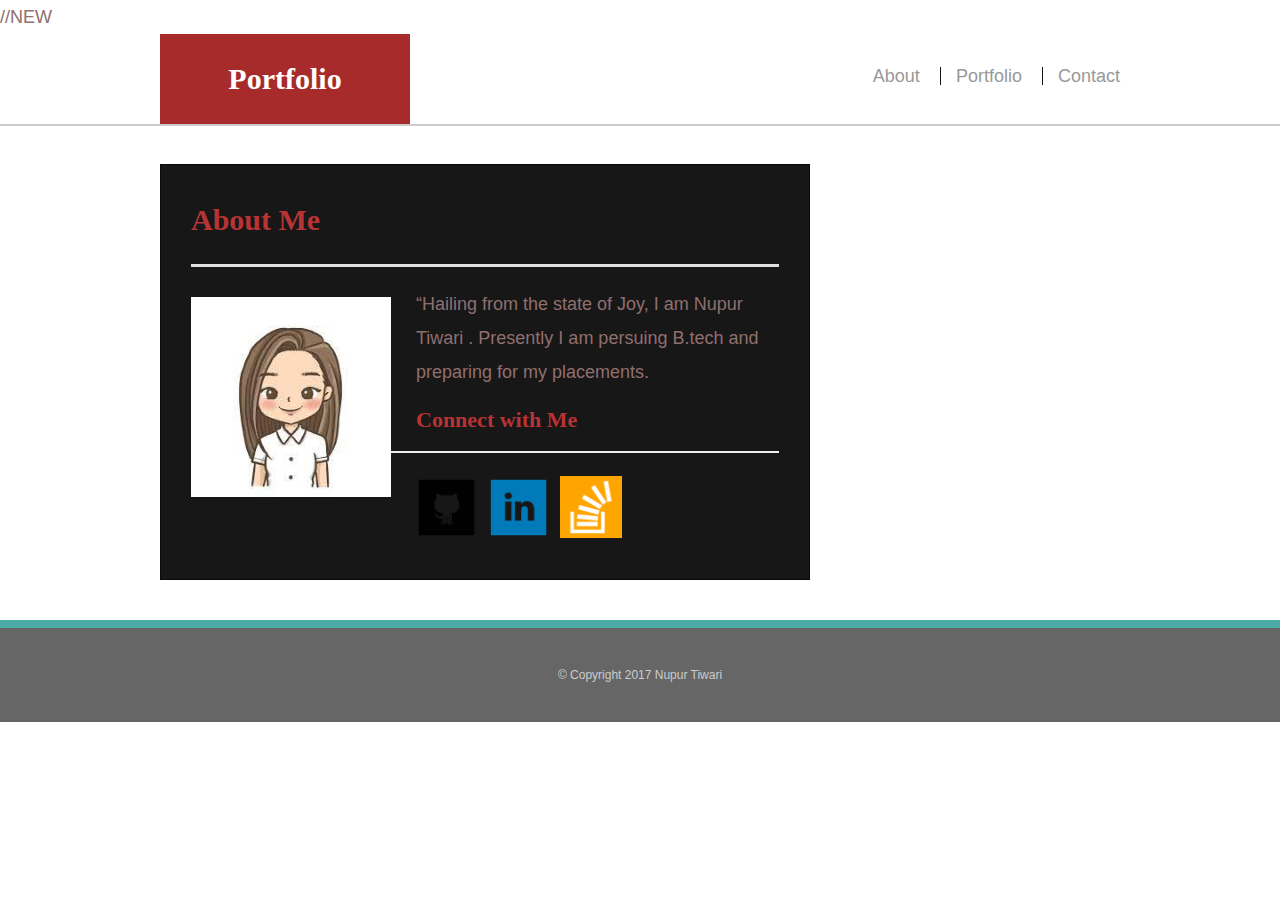
<file: docs/index.html>
<!DOCTYPE html>
//NEW
<html>

<head>
    <title>About Me</title>

    
    <link rel="stylesheet" type ="text/css" href="assets/css/reset.css">

    <link rel="stylesheet" type="text/css" href="assets/css/style.css">

    <meta name="viewport" content="width=device-width, initial-scale=1">


</head>
<header id="masthead">
    <div class="container">
        <a href="index.html" id="logo">Portfolio</a>
        <nav>
            <a href="index.html">About</a>
            <a href="portfolio.html">Portfolio</a>
            <a href="contact.html">Contact</a>
        </nav>
    </div>
</header>
<div id="main-container" class="container">
    <section class="main-section">
        <h1>About Me</h1>
        <img src="assets/images/girl.jpeg" class="auth-image" alt="Profile Pic">
        <p>“Hailing from the  state of Joy, I am Nupur Tiwari . Presently I am persuing B.tech and preparing for my placements. 
            <h2>Connect with Me</h2>
            <img src="assets/images/github_square_black-128.png" class="social" alt="Github">
            <img src="assets/images/linkedin_square_color-128.png" class="social" alt="LinkedIn">
            <img src="assets/images/stackoverflow.png" class="social" alt="Stack Overflow">
        </div>
    </section>
</div>
<footer>
    <div class="container">
        &copy; Copyright 2017 Nupur Tiwari
    </div>
</footer>
</body>

</html>
</file>
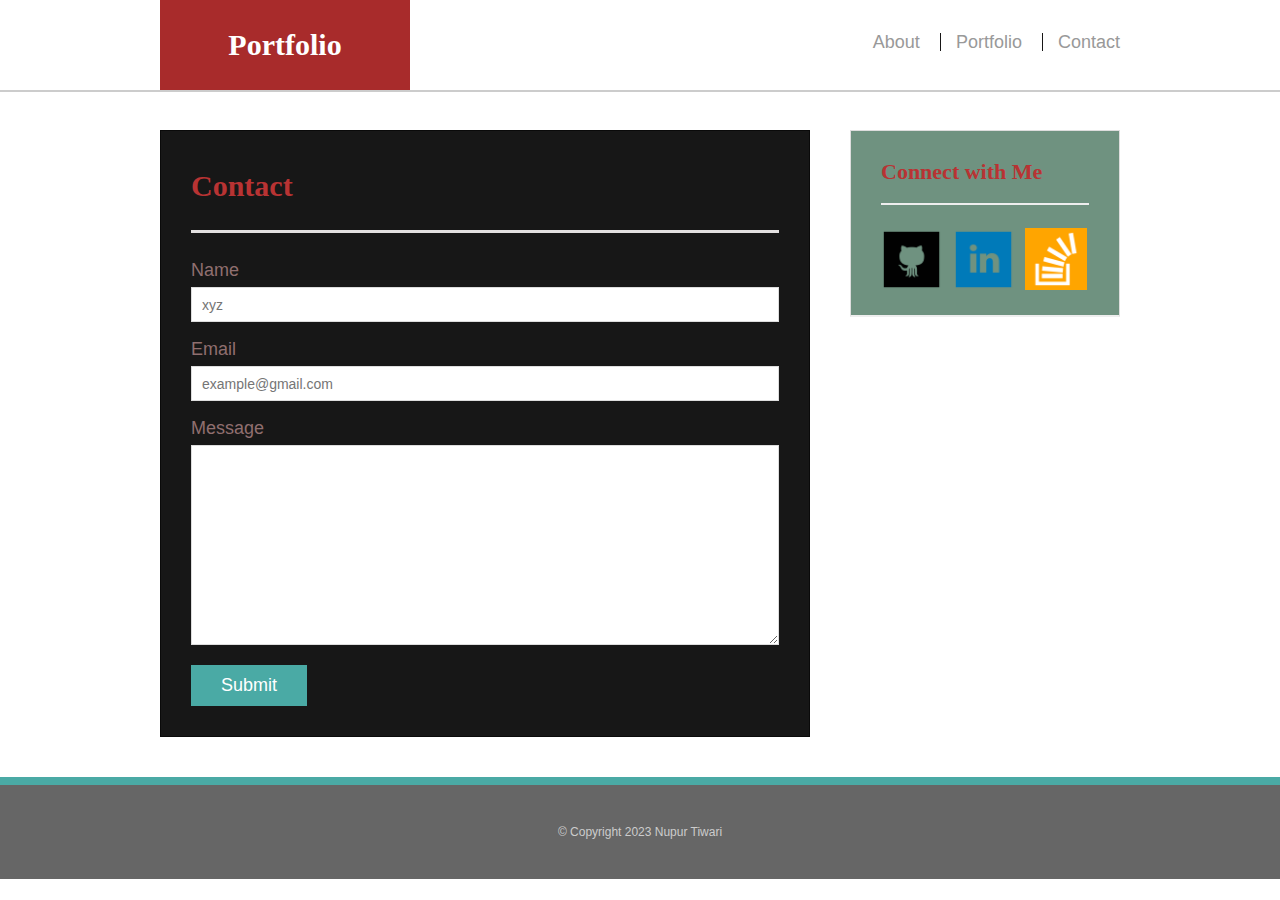
<file: docs/contact.html>
<!DOCTYPE html>
<html>

<head>
    <title>About Me</title>
        <link rel="stylesheet" type ="text/css" href="assets/css/reset.css">

    <link rel="stylesheet" type="text/css" href="assets/css/style.css">

    <meta name="viewport" content="width=device-width, initial-scale=1">
</head>
<header id="masthead">
    <div class="container">
        <a href="index.html" id="logo">Portfolio</a>
        <nav>
            <a href="index.html">About</a>
            <a href="portfolio.html">Portfolio</a>
            <a href="contact.html">Contact</a>
        </nav>
    </div>
</header>
<div id="main-container" class="container">
    <section class="main-section">
        <h1>Contact</h1>
        <form id="contact-form">
            <ul>
                <li>
                    <label for="name">Name</label>
                    <input type="text" name="name" id="name" placeholder="xyz" required="required">
                </li>
                <li>
                    <label for="email">Email</label>
                    <input type="text" name="email" id="email" placeholder="example@gmail.com" required="required">
                </li>
                <li>
                    <label for="message">Message</label>
                    <textarea id="message" name="message" required="required"></textarea>
                </li>
            </ul>
            <input type="submit" name="submit">
        </form>
    </section>
    <section class="sidebar">
        <div id="connect">
            <h2>Connect with Me</h2>
            <img src="assets/images/github_square_black-128.png" class="social" alt="Github">
            <img src="assets/images/linkedin_square_color-128.png" class="social" alt="LinkedIn">
            <img src="assets/images/stackoverflow.png" class="social" alt="Stack Overflow">
        </div>
    </section>
</div>
<footer>
    <div class="container">
        &copy; Copyright 2023 Nupur Tiwari
    </div>
</footer>
</body>

</html>
</file>
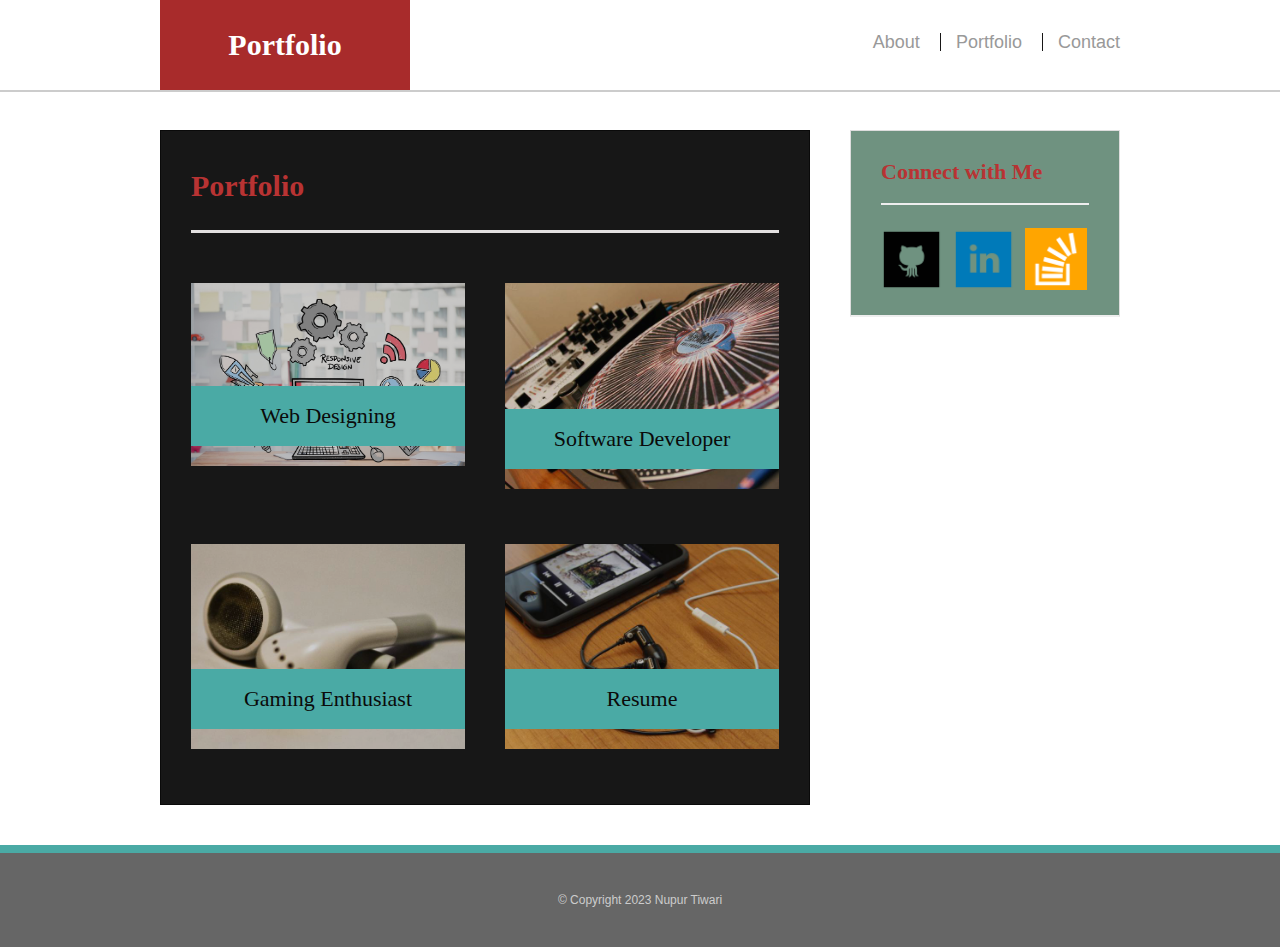
<file: docs/portfolio.html>
<!DOCTYPE html>
<html>

<head>
    <title>About Me</title>
    <link rel="stylesheet" type="text/css" href="assets/css/reset.css">
    <link rel="stylesheet" type="text/css" href="assets/css/style.css">
    <meta name="viewport" content="width=device-width, initial-scale=1">
</head>
<header id="masthead">
    <div class="container">
        <a href="index.html" id="logo">Portfolio</a>
        <nav>
            <a href="index.html">About</a>
            <a href="portfolio.html">Portfolio</a>
            <a href="contact.html">Contact</a>
        </nav>
    </div>
</header>
<div id="main-container" class="container">
    <section class="main-section">
        <h1>Portfolio</h1>
        <div class="work">
            <img src="assets/images/web.jpg" class="auth-image" alt="Web Designing">
            <h3>Web Designing</h3>
        </div>
        <div class="work">
            <img src="assets/images/technics-q-c-640-480-2.jpeg" class="auth-image" alt="Software Developer">
            <h3>Software Developer</h3>
        </div>
        <div class="work">
            <img src="assets/images/technics-q-c-640-480-5.jpeg" class="auth-image" alt="Trivia Game">
            <h3>Gaming Enthusiast</h3>
        </div>
        <div class="work">
            <img src="assets/images/technics-q-c-640-480-7.jpeg" class="auth-image" alt="Rutgers Info Widget">
            <h3>Resume</h3>
        </div>
        
    </section>
    <section class="sidebar">
        <div id="connect">
            <h2>Connect with Me</h2>
            <img src="assets/images/github_square_black-128.png" class="social" alt="Github">
            <img src="assets/images/linkedin_square_color-128.png" class="social" alt="LinkedIn">
            <img src="assets/images/stackoverflow.png" class="social" alt="Stack Overflow">
        </div>
    </section>
</div>
<footer>
    <div class="container">
        &copy; Copyright 2023 Nupur Tiwari
    </div>
</footer>
</body>

</html>
</file>
<file: docs/assets/css/style.css>
* {
        box-sizing: border-box;
    }
    
    body {
        background: url(file:///Users/jessicapeters/Desktop/Basic-Portfolio/assets/images/logo_x_pattern.png);
        font-size: 18px;
        line-height: 34px;
        font-family: "Arial", "Helvetica", Helvetica, sans-serif;
        color: #906f6f;
    }
    
    .container {
        width: 100%;
        max-width: 960px;
        margin: 0 auto;
        clear: both;
    }
    
    h1,
    h2,
    h3,
    p {
        margin-bottom: 20px;
    }
    
    h1,
    h2,
    h3 {
        font-family: "Georgia", Times, Times New Roman, serif;
        font-weight: 700;
        color: #b83333;
    }
    
    h1 {
        font-size: 30px;
        line-height: 49px;
        border-bottom: 3px solid #e3e0e0;
        padding-bottom: 20px;
    }
    
    h2,
    h3 {
        font-size: 22px;
    }
    /*Header*/
    
    #masthead {
        background: #fff;
        margin: 0 0 30px;
        z-index: 99;
        color: #fff;
        overflow: auto;
        border-bottom: 2px solid #ccc;
        position: fixed;
        width: 100%;
    }
    
    #logo {
        width: 250px;
        height: 90px;
        background: #a82b2b;
        float: left;
        font-family: "Georgia", Times, Times New Roman, serif;
        text-align: center;
        line-height: 90px;
        color: #fff;
        font-weight: 700;
        font-size: 30px;
        text-decoration: none;
    }
    
    nav {
        float: right;
        margin-top: 25px;
    }
    
    nav a {
        color: #999;
        text-decoration: none;
        margin-left: 15px;
        display: inline-block;
        border-left: 1px solid #171616;
        padding-left: 15px;
        line-height: 18px;
    }
    
    nav a:first-child {
        border-left: 0 none;
    }
    /*Main*/
    
    #main-container {
        padding-top: 130px;
    }
    
    .main-section {
        background: #171717;
        padding: 30px;
        margin: 0 0 40px 0;
        width: 100%;
        max-width: 650px;
        float: left;
        border: 1px solid #0a0a0a;
    }
    
    .auth-image {
        width: 200px;
        height: auto;
        margin-top: 10px;
        float: left;
        margin-right: 25px;
    }
    /*Sidebar*/
    
    .sidebar {
        background: #6f9280;
        padding: 30px;
        width: 100%;
        max-width: 270px;
        float: right;
        border: 1px solid #ddd;
        margin-bottom: 20px;
    }
    
    h3,
    .sidebar,
    h2 {
        border-bottom: 2px solid #eee;
        padding-bottom: 20px;
        margin-bottom: 15px;
        line-height: 22px;
    }
    
    .social {
        width: 62px;
        height: 62px;
        margin-top: 8px;
        margin-right: 5px;
    }
    
    .social:last-child {
        margin-right: 0;
    }
    /*Footer*/
    
    footer {
        background: #666;
        color: #fff;
        padding: 30px 0;
        clear: both;
        border-top: 8px solid #4aaaa5;
        color: #ccc;
        font-size: 12px;
        text-align: center;
    }
    /*Portfolio*/
    
    .work {
        width: 274px;
        overflow: auto;
        position: relative;
        float: left;
        margin: 20px 0 25px;
    }
    
    .work:nth-child(even) {
        margin-right: 40px;
    }
    
    .work img {
        width: 100%;
        border: 0 none;
        opacity: .8;
    }
    
    .work h3 {
        border-bottom: 0;
        background: #4aaaa5;
        color: #0b0a0a;
        text-align: center;
        position: absolute;
        bottom: 20px;
        padding: 15px;
        width: 100%;
        line-height: 30px;
        margin-bottom: 0;
        font-weight: 300;
    }
    /*Contact*/
    
    #contact-form ul {
        margin-bottom: 20px;
    }
    
    #contact-form li {
        margin-bottom: 10px;
    }
    
    label,
    input[type=text],
    input[type=email],
    textarea {
        display: block;
        width: 100%;
    }
    
    input[type=text],
    input[type=email],
    textarea {
        height: 35px;
        border: 1px solid #ddd;
        padding: 0 10px;
        font-size: 14px;
    }
    
    textarea {
        height: 200px;
    }
    
    input[type=submit] {
        background: #4aaaa5;
        border: 0 none;
        color: #fff;
        font-size: 18px;
        padding: 10px 30px;
        cursor: pointer;
    }
    
    @media screen and (max-width: 980px) {
        #masthead {
            padding-right: 35px;
            position: static;
        }
        #main-container {
            padding-top: 0;
            height: 70%;
            width: 70%;
        }
        .auth-image {
            width: 100%;
            height: 100%;
            padding-bottom: 20px;
        }
        .sidebar {
            float: right;
        }
        #logo {
            margin-left: 100px;
        }
        .work {
            width: 100%;
            height: 100%;
            padding-bottom: 0px;
        }
    }
    
    @media screen and (max-width: 768px) {
        #masthead {
            padding-right: 35px;
            position: static;
        }
        #main-container {
            padding-left: 50px;
            height: 750px;
            width: 100%;
        }
        .auth-image {
            width: 75%;
            height: 75%;
            padding-bottom: 20px;
        }
        .sidebar {
            float: left;
            max-width: 90%;
        }
    }
    
    @media screen and (max-width: 640px) {
        #masthead {
            position: static;
        }
        #logo {
            width: 100%;
        }
        /*Could not get border lines to center*/
        nav a {
            margin-right: 100px;
        }
        #main-container {
            padding-top: 0;
            height: 90%;
            width: 90%;
        }
        .auth-image {
            width: 100%;
            height: 100%;
            padding-bottom: 20px;
        }
        .work {
            width: 100%;
            height: 100%;
            padding-bottom: 20px;
        }
        .sidebar {
            float: left;
            max-width: 100%;
        }
    }
</file>
